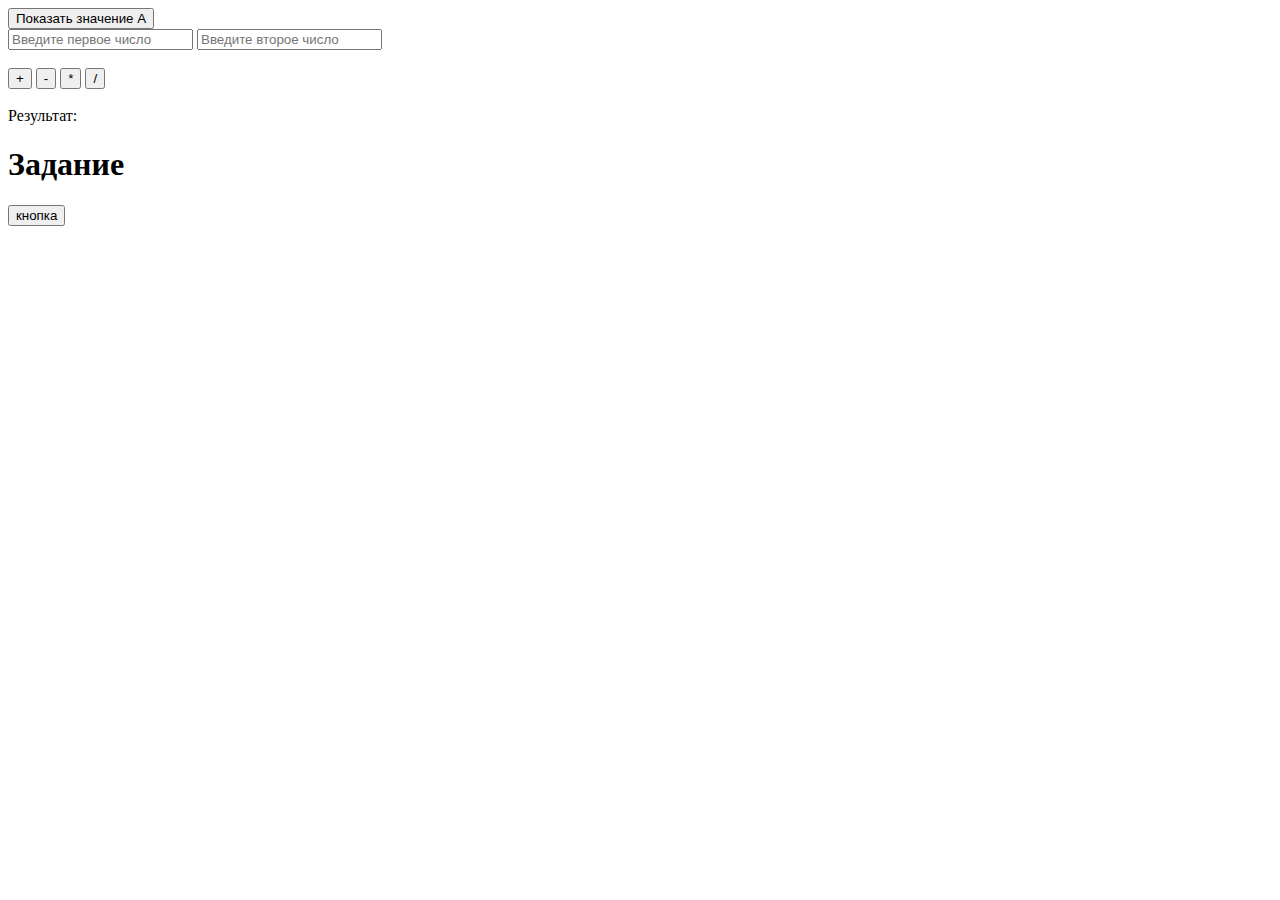
<file: block.html>
<!DOCTYPE html>
<html lang="en">
<head>
    <meta charset="UTF-8">
    <meta name="viewport" content="width=device-width, initial-scale=1.0">
    <title>Display Value</title>
    <head>
        <title>Display Value</title>
    <script>
        let A = "Значение переменной А";
        function displayValue () {
            const displayDiv = document.getElementById ("display");
            displayDiv.textContent = A;
            
        }
    </script>
</head>
<body>
    <button onclick="displayValue()">Показать значение А</button>
    <div id="display"></div>
</body>
<body>
    <input type="number" id="inputNumber1" placeholder="Введите первое число">
    <input type="number" id="inputNumber2" placeholder="Введите второе число">
    <br><br>
    <button onclick="calculate('+')">+</button>
    <button onclick="calculate('-')">-</button>
    <button onclick="calculate('*')">*</button>
    <button onclick="calculate('/')">/</button>
    <br><br>
    <div>Результат: <span id="result"></span></div>

    <script>
        function calculate(operation) {
            const num1 = parseFloat(document.getElementById('inputNumber1').value);
            const num2 = parseFloat(document.getElementById('inputNumber2').value);
            let result;

            switch (operation) {
              case '+':
                result = num1 + num2;
                break;
              case '-':
                result = num1 - num2;
                break;
              case '*':
                result = num1 * num2;
                break;
              case '/':
                result = num2 !== 0 ? num1 / num2: "Ошибка деления на ноль";
                break;
                default:
                    result = "Неизвестная операция";
            }

            document.getElementById('result').textContent = result;
          }
        </script>
    </body>
    <body>
        <h1 class="one">Задание</h1>
<button class="btn">кнопка</button>
<script src="1.js"></script>

</body>

</html>
</file>
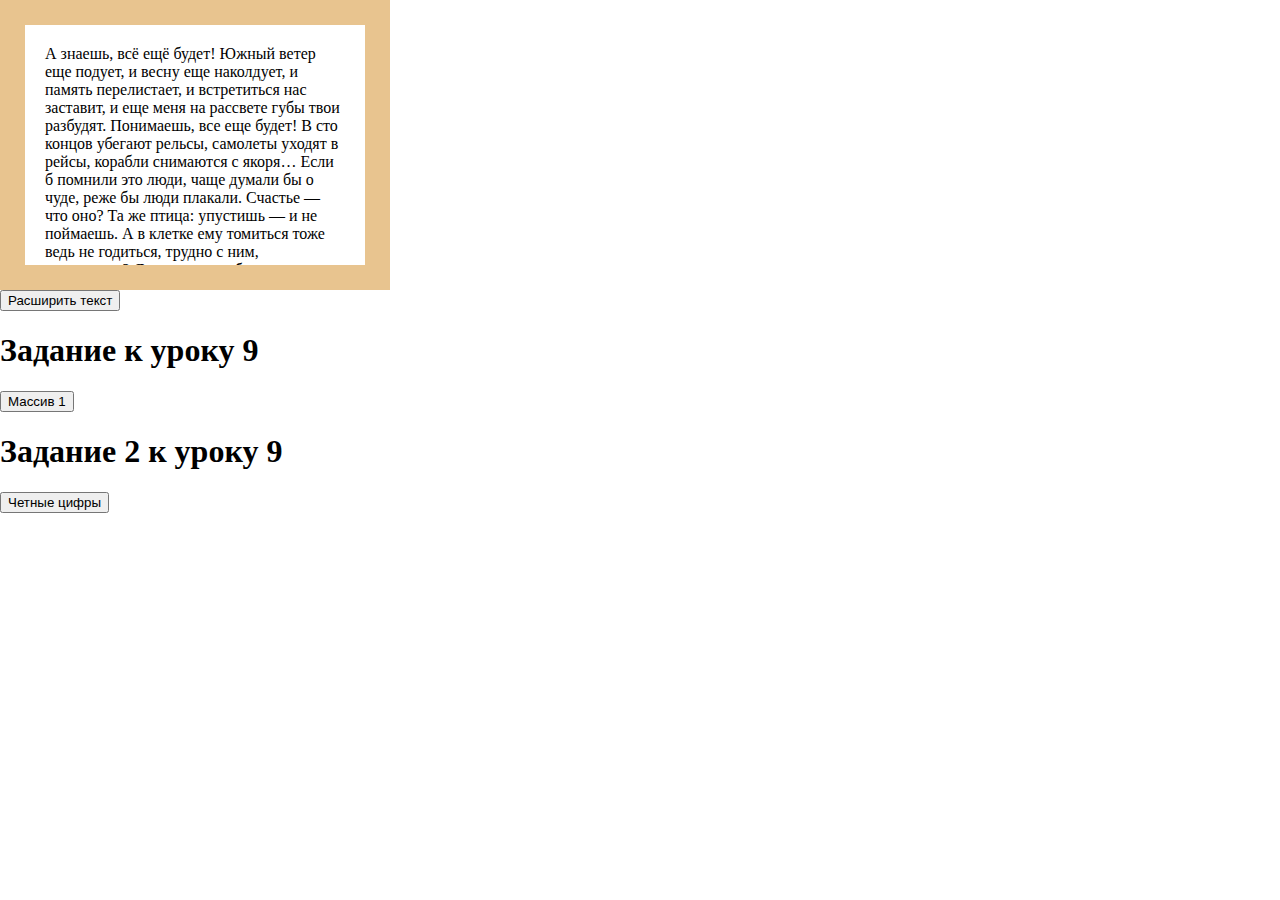
<file: homework.html>
<!DOCTYPE html>
<html lang="en">
<head>
    <meta charset="UTF-8">
    <meta name="viewport" content="width=device-width, initial-scale=1.0">
    <title>Homework</title>
</head>
<body>
    <script src="1.js"></script>
<div id="element">
    А знаешь, всё ещё будет!
    Южный ветер еще подует,
    и весну еще наколдует,
    и память перелистает,
    и встретиться нас заставит,
    и еще меня на рассвете
    губы твои разбудят.
    Понимаешь, все еще будет!
    В сто концов убегают рельсы,
    самолеты уходят в рейсы,
    корабли снимаются с якоря…
    Если б помнили это люди,
    чаще думали бы о чуде,
    реже бы люди плакали.
    Счастье — что онo? Та же птица:
    упустишь — и не поймаешь.
    А в клетке ему томиться
    тоже ведь не годиться,
    трудно с ним, понимаешь?
    Я его не запру безжалостно,
    крыльев не искалечу.
    Улетаешь?
    Лети, пожалуйста…
    Знаешь, как отпразднуем
    Встречу!
  </div>
  <style>
     html, body {
      height: 100%;
    }
    body {
      margin: 0;
    }


    #element {
      width: 300px;
  
      height: 200px;
  
      border: 25px solid #E8C48F; 
  
      padding: 20px;             
  
      overflow: auto;           
    }
  </style>
          <button class="btn" value="увеличить блок" onclick="element">Расширить текст</button>
          <div></div>
        
              
              <h1> Задание к уроку 9</h1>
              <button class="massiv">Массив 1</button>
              <div class="block"></div>
            
              <h1>Задание 2 к уроку 9</h1>
              <button class="chet-massiv">Четные цифры</button>
              <div class="stop"></div>
              <script>

//1
let elem = document.querySelector('#element')
              let btn = document.querySelector ('.btn')
            btn.onclick = function () {
              console.log(elem.style.color);
              elem.style.height = '100%'
              
            }


//2
let newButton = document.querySelector('.massiv');
let block = document.querySelector('.block');
                let arr = [100, 200, 300, 400, 500, 600, 700, 800, 900, 1000, 1100];
        
                newButton.onclick = ((currentPosition = 0) => () => {
  if (currentPosition < arr.length) {
    block.innerHTML = arr[currentPosition+4] + "<br />"
  };
})();




                // 3
                let ab = [1,2,3,4,5,6,7,8,9,10];
                let stop = document.querySelector('.stop');
                let chetMassivButton = document.querySelector('.chet-massiv');
chetMassivButton.onclick = function() {
  for (let i = 0; i < ab.length; i++) {
    if (ab[i] % 2 == 0) {
      stop.innerHTML += ab[i];
    }
  }
};

                </script>

</body>
</html>
</file>
